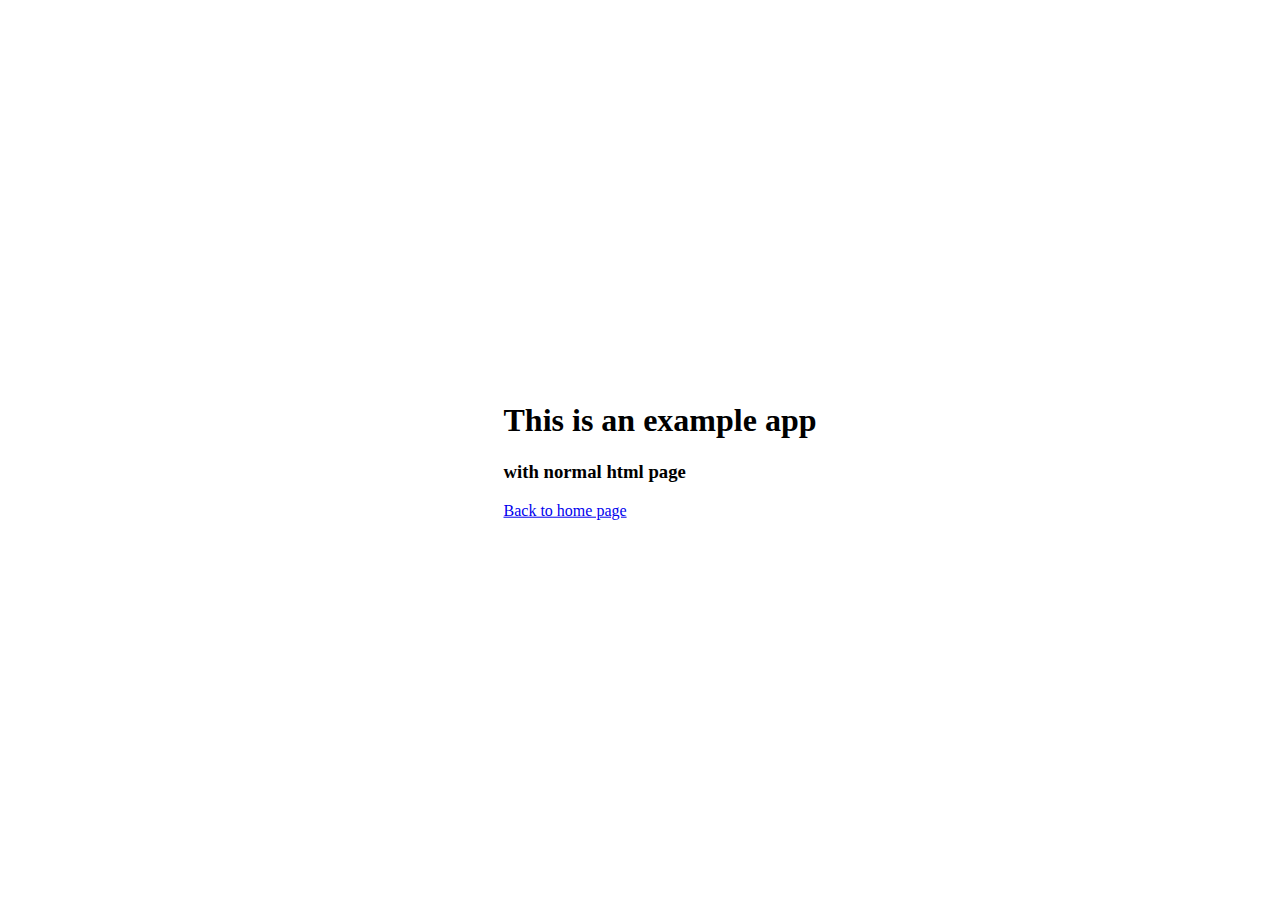
<file: rai_modules/rai_exampleapp/templates/rai_exampleapp/page3.html>
<!DOCTYPE html>
<html lang="en">
<head>
	<style>
		.center{
			margin: 0;
			position: absolute;
			top: 50%;
			left: 50%;
			transform: translate(-50%, -50%);
		}
	</style>
</head>
<body>
	<dir class="center">
		<h1>This is an example app</h1>
		<h3>with normal html page</h3>
		<a href="/">Back to home page</a>
	</dir>
</body>
</html>
</file>
